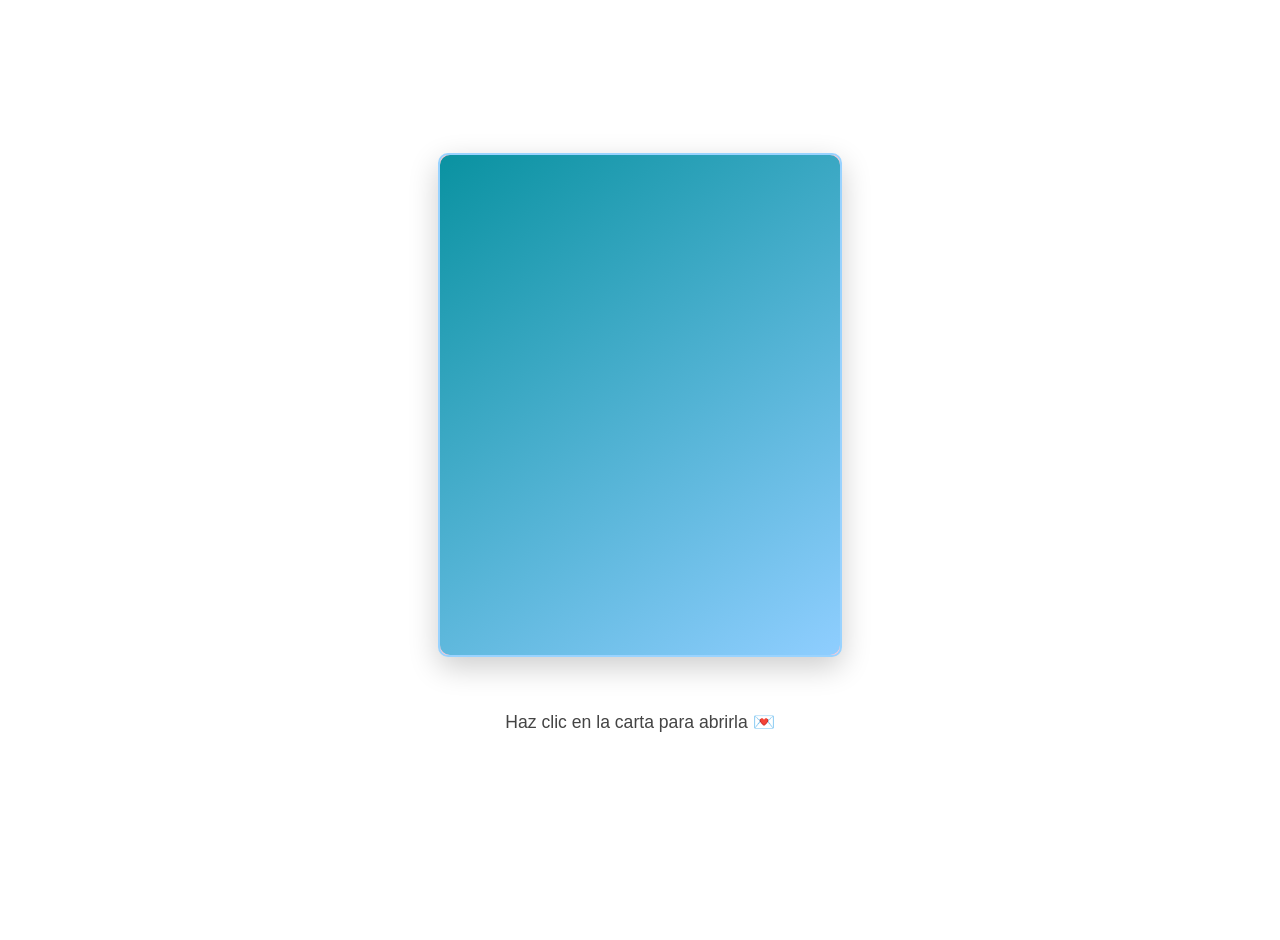
<file: card.html>
<!DOCTYPE html>
<html lang="es">
<head>
  <meta charset="UTF-8">
  <title>Carta Animada</title>
  <link rel="stylesheet" href="style4.css">
</head>
<body>
  <div class="contenedor">
    <div class="carta" id="carta">
      <div class="tapa"></div>
      <div class="papel">
        <h2>💖 Feliz Cumpleaños 💖</h2>
        
        <p>
  Hoy 10 de Noviembre nacio una niña muy especial

      

        una niña que es hermosa,cariñosa,valiente y sobre todo unica mi niña
        no puedo expresar el amor que te tengo Y agradezco a dios que me haya
        permitido decirte estas palabras y en ponerte en mi camino cada minuto
        contigo es algo magico y eso demuestra que me encantas
        espero Que sigas cumpliendo muchos años de vida Espero que te haya gustado
        este detalle te amo muchooo

          


        
         <menu></menu>
      </div>
    </div>
    <p class="texto-inferior">Haz clic en la carta para abrirla 💌</p>
  </div>

  <script src="script4.js"></script>
</body>
</html>
</file>
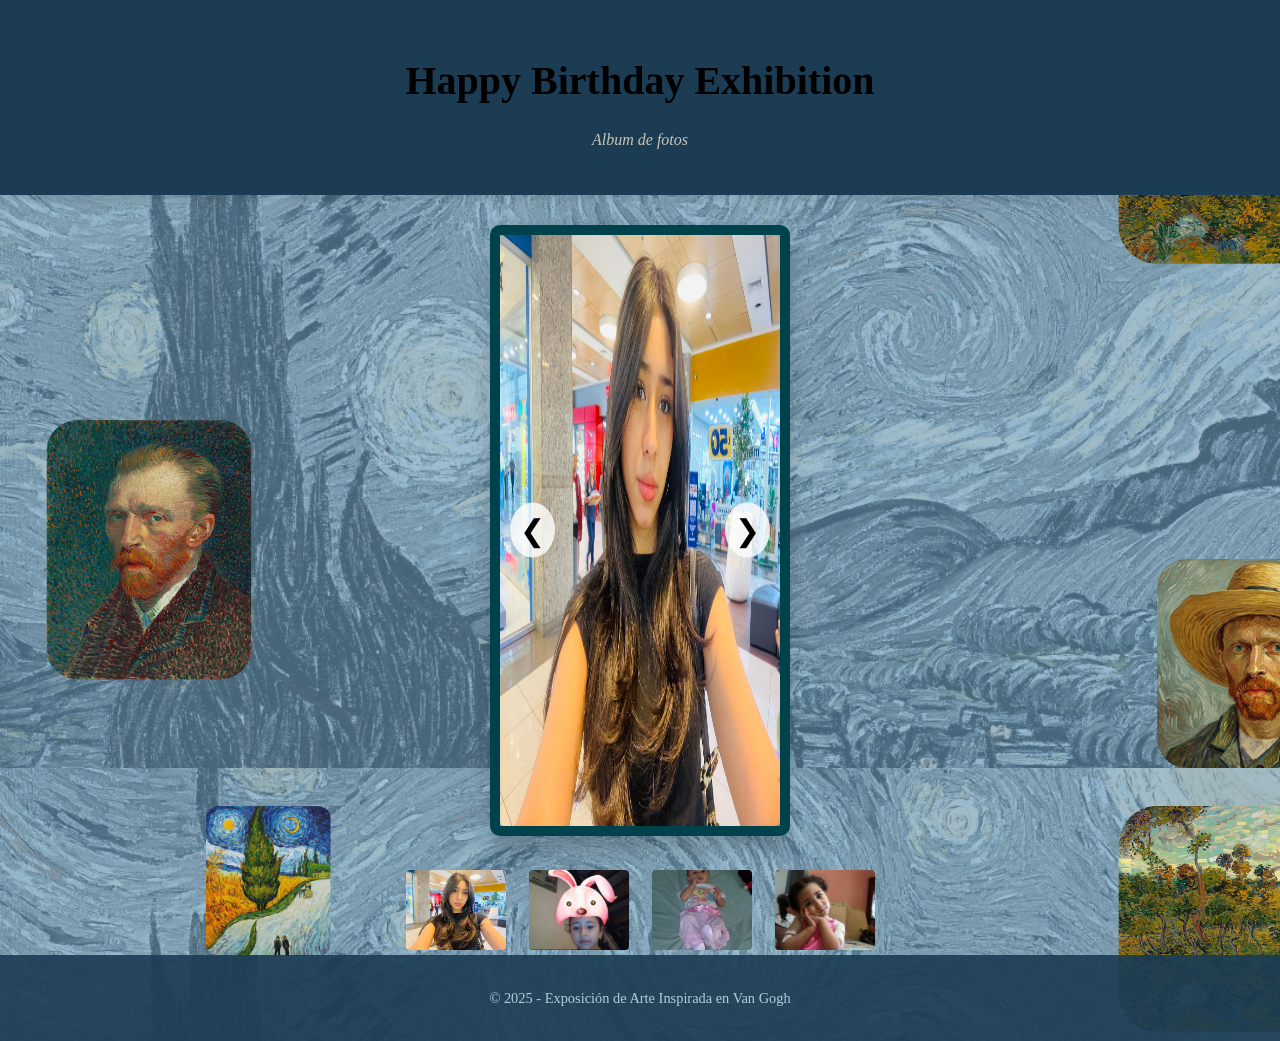
<file: gimf.html>
<!DOCTYPE html>
<html lang="es">
<head>
  <meta charset="UTF-8">
  <title>Galería de Arte Deslizante</title>
  <link rel="stylesheet" href="style3.css">
</head>
<body>

</script>

  <header>
    <h1>Happy Birthday  Exhibition</h1>
    <p class="subtitulo">Album de fotos </p>
  </header>

  <main>
    <div class="galeria">
      <div class="contenedor-slider">
        <div class="slider" id="slider">
          <img src="foto1.jpeg" alt="Obra 1">
          <img src="foto2.jpeg" alt="Obra 2">
          <img src="foto3.jpeg" alt="Obra 3">
          <img src="foto5.jpeg" alt="Obra 4">
        </div>
        <button class="flecha izquierda" onclick="moverSlider(-1)">&#10094;</button>
        <button class="flecha derecha" onclick="moverSlider(1)">&#10095;</button>
      </div>

    </div>

      <div class="miniaturas">
        <img src="foto1.jpeg" onclick="irAImagen(0)">
        <img src="foto2.jpeg" onclick="irAImagen(1)">
        <img src="foto3.jpeg" onclick="irAImagen(2)">
        <img src="foto5.jpeg" onclick="irAImagen(3)">
      </div>
    </div>
  </main>

  <footer>
    <p>© 2025 - Exposición de Arte Inspirada en Van Gogh</p>
  </footer>

  <script src="scrip3.js"></script>
</body>
</html>
</file>
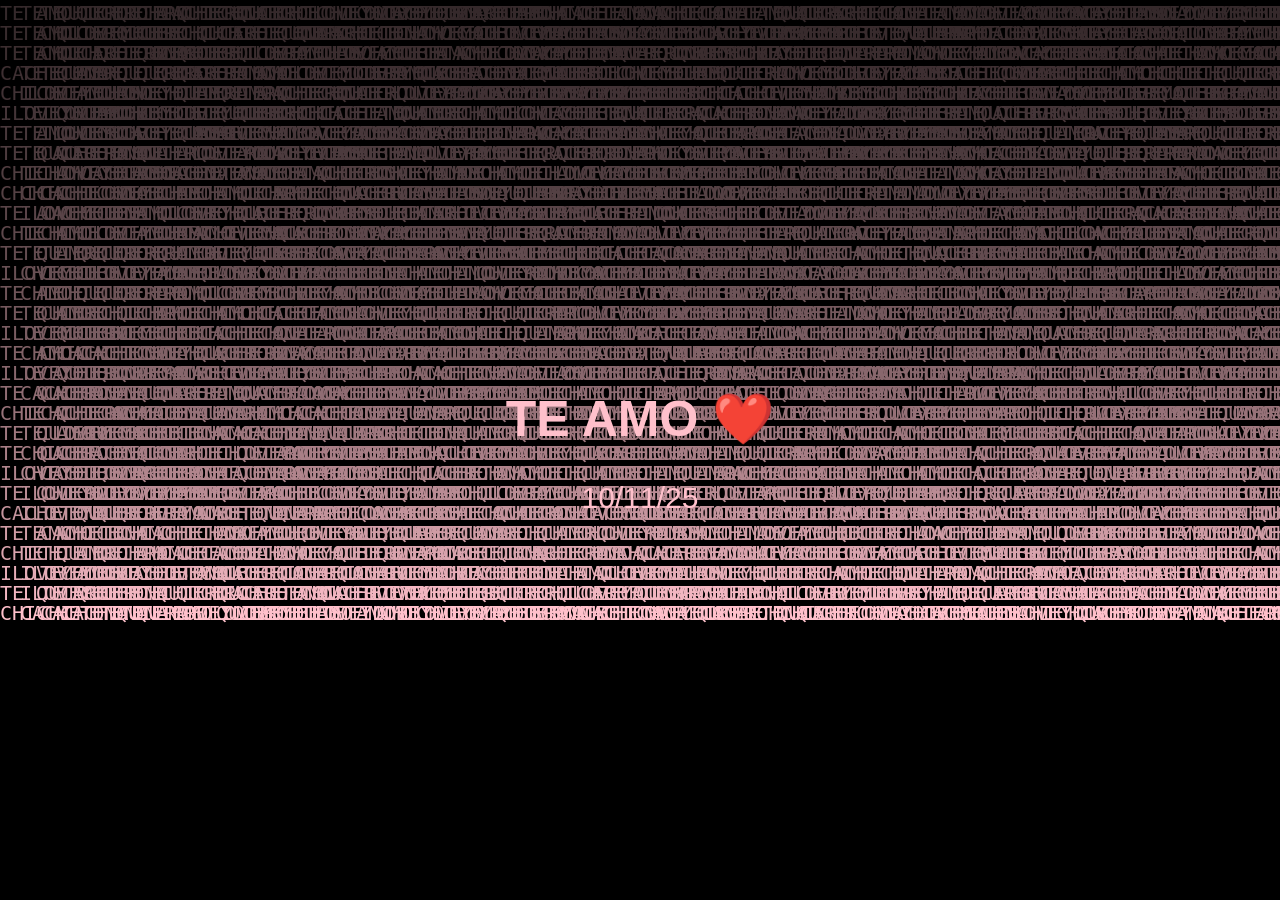
<file: secret.html>
<!DOCTYPE html>
<html lang="es">
<head>
  <meta charset="UTF-8">
  <meta name="viewport" content="width=device-width, initial-scale=1.0">
  <title>Starry Night Dreams</title>
  <link rel="stylesheet" href="style5.css">
</head>
<body>
<canvas id="lienzo"></canvas>

<div class="mensaje">

  <h1>TE AMO ❤️</h1>

  <p>10/11/25</p>

</div>
 <script src="script5.js"></script>
</body>
</html>
</file>
<file: style4.css>
body {
  margin: 20px;
  height: 100vh;
  background-image: url(https://th.bing.com/th/id/R.106491746a76a12e95999ed8833a7595?rik=JM4XBriwwqzXtQ&pid=ImgRaw&r=0);
  display: flex;
  justify-content: center;
  align-items: center;
  font-family: 'Poppins', sans-serif;
  line-height: 5.2;
  padding: 20;
}

.contenedor {
  text-align: center;
}

.carta {
  position: relative;
  width: 400px;
  height: 500px;
  background: #ffcad4;
  border: 2px solid hsl(206, 100%, 80%);
  border-radius: 10px;
  box-shadow: 0 10px 30px rgba(0,0,0,0.2);
  transform-style: preserve-3d;
  cursor: pointer;
  transition: transform 1s;
}

.carta.abierta {
  transform: rotateX(180deg);
}

.tapa {
  position: absolute;
  width: 100%;
  height: 100%;
  background: linear-gradient(145deg, #0a92a1, #8fceff);
  border-radius: 10px;
  backface-visibility: hidden;
}

.papel {
  position: absolute;
  width: 100%;
  height: 100%;
  background: #fffbea;
  color: #555;
  border-radius: 10px;
  transform: rotateX(180deg);
  padding: 20px;
  box-sizing: border-box;
  backface-visibility: hidden;
  box-shadow: inset 0 0 10px rgba(0,0,0,0.1);
}

.papel h2 {
  color: #0067dc;
  margin-bottom: 10px;
  animation: brillar 2s infinite alternate;
}

.papel p {
  font-size: 15px;
  line-height: 1.5;
  animation: aparecer 2s ease-in-out;
}

.texto-inferior {
  margin-top: 20px;
  color: #444;
  font-size: 1.1em;
  animation: latido 2s infinite;
}


@keyframes brillar {
  from { text-shadow: 0 0 5px #000000; }
  to { text-shadow: 0 0 20px #d4dddf; }
}

@keyframes aparecer {
  from { opacity: 0; transform: translateY(10px); }
  to { opacity: 1; transform: translateY(0); }
}

@keyframes latido {
  0%, 100% { transform: scale(1); color: #ff8fab; }
  50% { transform: scale(1.1); color: #ff2e2e; }
}
</file>
<file: style3.css>
body {
  margin: 0;
  font-family: 'Playfair Display', serif;
  background-image: url(fondo.png);
  color: #2e2b26;
  text-align: center;
}

header {
  padding: 30px 0;
  background-color: #1b3c53;
  box-shadow: 0 4px 10px rgba(0,0,0,0.1);
}

h1 {
  font-size: 2.5em;
  color: #000000;
}

.subtitulo {
  font-style: italic;
  color: #c9c4b9;
}

.galeria {
  margin: 30px auto;
  width: 30%;
  max-width: 300px;
}

.contenedor-slider {
  position: relative;
  overflow: hidden;
  border: 10px solid rgb(0, 66, 76);
  border-radius: 10px;
  box-shadow: 0 10px 20px rgba(0,0,0,0.2);
}

.slider {
  display: flex;
  transition: transform 0.8s ease-in-out;
}

.slider img {
  width: 100%;
  flex-shrink: 0;
  height: auto;
  border-radius: 5px;
}

.flecha {
  position: absolute;
  top: 50%;
  transform: translateY(-50%);
  background-color: rgba(255,255,255,0.8);
  border: none;
  font-size: 30px;
  cursor: pointer;
  padding: 10px;
  border-radius: 50%;
  transition: 0.3s;
}

.flecha:hover {
  background-color: rgb(2, 21, 54);
  color: rgb(255, 255, 255);
}

.flecha.izquierda {
  left: 10px;
}

.flecha.derecha {
  right: 10px;
}

.miniaturas {
  display: flex;
  justify-content: center;
  gap: 15px;
  flex-wrap: wrap;

}

.miniaturas img {
  width: 100px;
  height: 80px;
  object-fit: cover;
  border: 4px solid transparent;
  border-radius: 8px;
  cursor: pointer;
  transition: 0.3s;
}

.miniaturas img:hover {
  border: 4px solid gold;
  transform: scale(1.05);
}

/*.feliz-cumple {
  margin-top: 60px;
  padding: 20px 20px;
   background: linear-gradient(to bottom, #fff8e7, #f0e4c3);
  border-top: 5px solid rgba(255, 217, 0, 0.701);
  border-bottom: 5px solid gold;
  box-shadow: 0 10px 15px rgba(0,0,0,0.1);
}

.feliz-cumple h2 {
  font-size: 3em;
  color: #b48a00;
  text-shadow: 2px 2px 5px rgba(0,0,0,0.2);
  margin-bottom: 10px;
}

.feliz-cumple p {
  font-size: 1.2em;
  color: #5a4c30;
  font-style: italic;
}
  */


footer {
  margin-top: 1px;
  background :#1b3c53e7;
  padding: 20px;
  font-size: 0.9em;
  color:#bacbd7 ;
}
</file>
<file: style5.css>
body {

  margin: 0;
  overflow: hidden;
  background: black;
  color: white;
  font-family: Arial, sans-serif;

}

canvas {

  position: fixed;
  top: 0;
  left: 0;
  z-index: 0;

}

.mensaje {
  position: fixed;
  top: 50%;
  left: 50%;
  transform: translate(-50%, -50%);
  text-align: center;
  z-index: 1;

}

.mensaje h1 {

  font-size: 50px;
  color: pink;

}

.mensaje p {

  font-size: 30px;
  color: pink;

}
</file>
